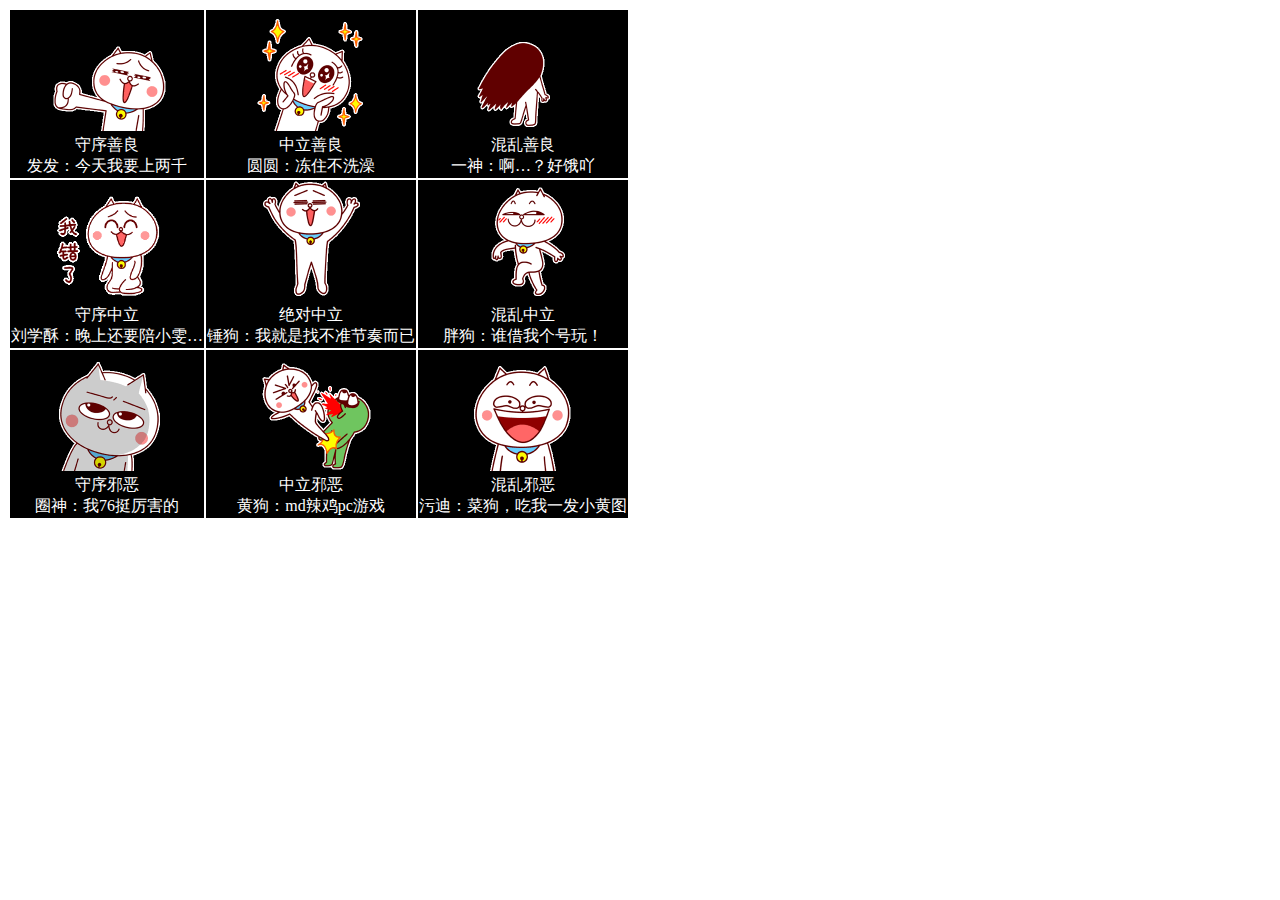
<file: index.html>
<!DOCTYPE html>
<html>
    <head>
        <meta charset='utf-8'>
        <meta http-equiv="X-UA-Compatible" content="chrome=1">
        <meta name="description" content="Sinix512.GitHub.io : Hello Page">
        <title>Excited!</title>
		<link rel="stylesheet" type="text/css" href="stylesheets/9.css"/>
    </head>
    
    <body>
		<table>
			<tr>
				<td><img src="images/adm/1.gif"><br/>守序善良<br/>发发：今天我要上两千</td>
				<td><img src="images/adm/2.gif"><br/>中立善良<br/>圆圆：冻住不洗澡</td>
				<td><img src="images/adm/3.gif"><br/>混乱善良<br/>一神：啊…？好饿吖</td>
			</tr>
			<tr>
				<td><img src="images/adm/4.gif"><br/>守序中立<br/>刘学酥：晚上还要陪小雯…</td>
				<td><img src="images/adm/5.gif"><br/>绝对中立<br/>锤狗：我就是找不准节奏而已</td>
				<td><img src="images/adm/6.gif"><br/>混乱中立<br/>胖狗：谁借我个号玩！</td>
			</tr>
			<tr>
				<td><img src="images/adm/7.gif"><br/>守序邪恶<br/>圈神：我76挺厉害的</td>
				<td><img src="images/adm/8.gif"><br/>中立邪恶<br/>黄狗：md辣鸡pc游戏</td>
				<td><img src="images/adm/9.gif"><br/>混乱邪恶<br/>污迪：菜狗，吃我一发小黄图</td>
			</tr>
		</table>
    </body>
</html>
</file>
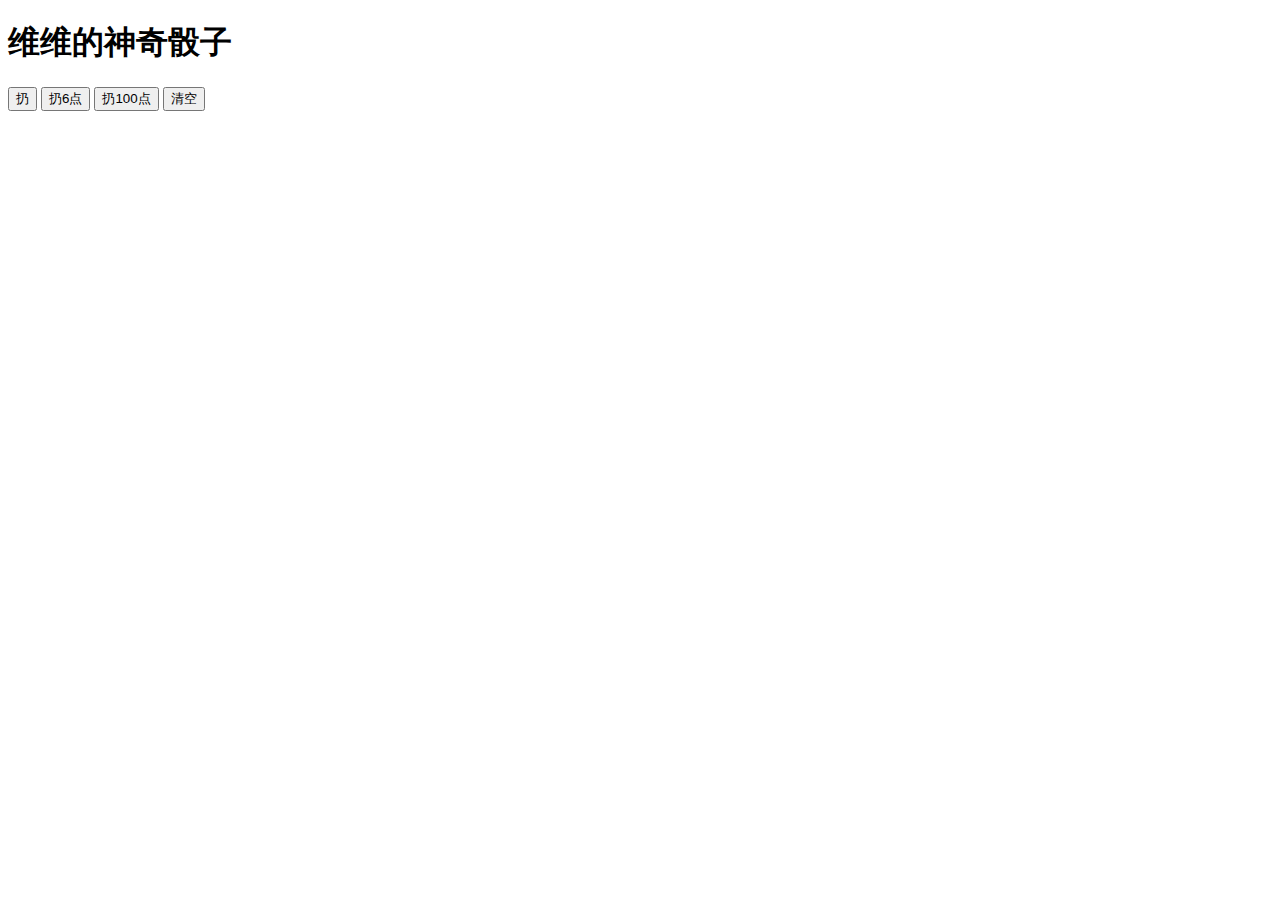
<file: onesway.html>
<!DOCTYPE html>
<html>
    <head>
        <meta charset='utf-8'>
        <meta http-equiv="X-UA-Compatible" content="chrome=1">
        <meta name="description" content="Sinix512.GitHub.io : Hello Page">
        <title>维维的神奇骰子!</title>
		<script type="text/javascript" src="javascripts/onesway.js"></script>
    </head>
    
    <body>
		<h1>维维的神奇骰子</h1>
		<button type="submit" id="btn_submit" onclick="Roll(0, 2)"> 扔</button>
		<button type="submit" id="btn_submit2" onclick="RollNum(1, 7)"> 扔6点</button>
		<button type="submit" id="btn_submit3" onclick="RollNum(1, 101)"> 扔100点</button>
		<button type="submit" id="btn_submit4" onclick="clearContent ()"> 清空</button>
    </body>
	<div id = "rollzone">
	</div>
</html>
</file>
<file: stylesheets/9.css>
img
{
	height : 120px;
	width : 120px;
}

td
{
	max-height : 120px;
	text-align : center;
	font-family : ΢���ź�, ����;
	color : white;
}

tr
{
	background-color : black;
}

strong
{
	font-style : italic;
}
</file>
